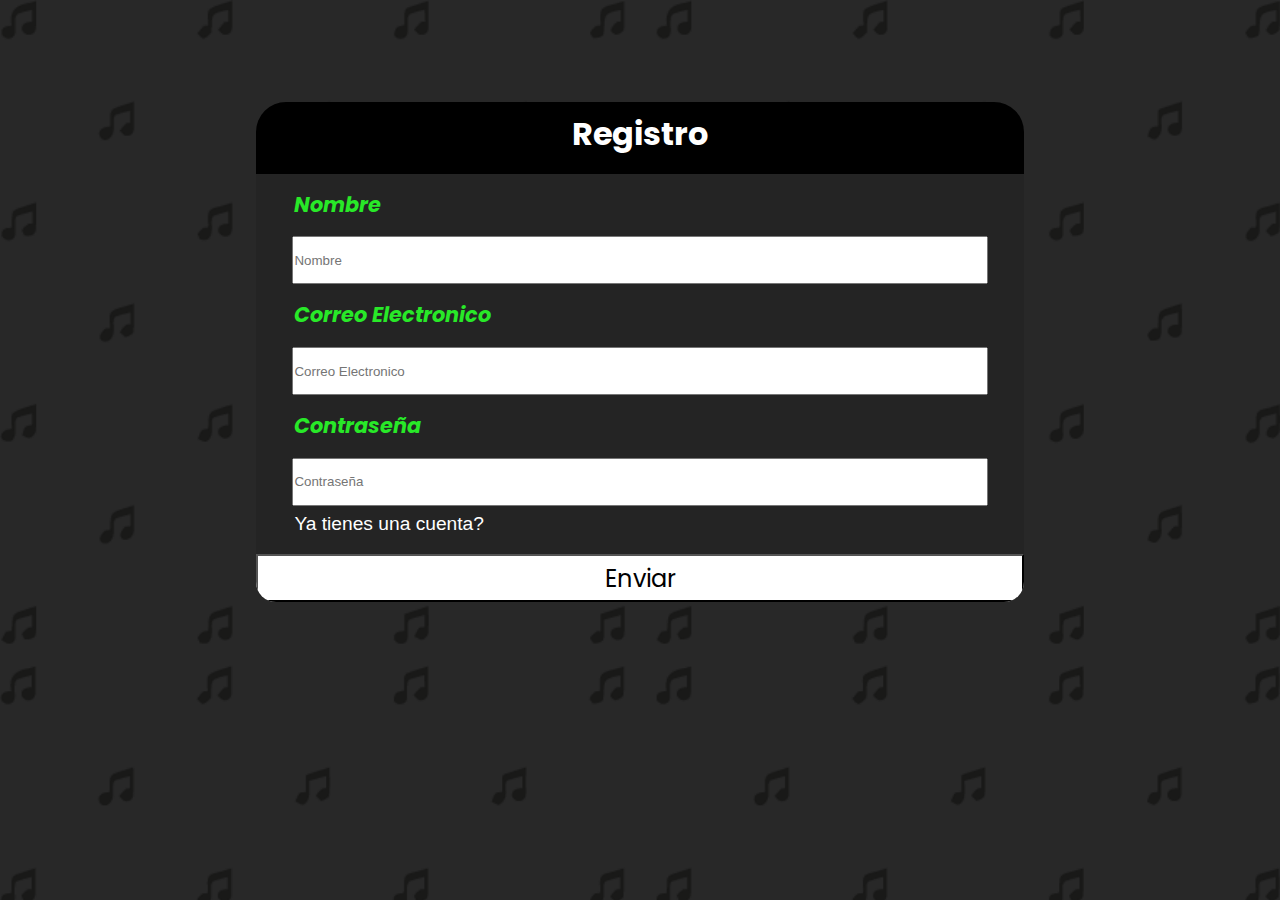
<file: index.html>
<!DOCTYPE html>
<html lang="en">
<head>
    <meta charset="UTF-8">
    <meta name="viewport" content="width=device-width, initial-scale=1.0">
    <title>Spotify Song Tracker</title>
    <link rel="stylesheet" href="css/styles_index.css">

    <!--Fuente-->
    <link rel="preconnect" href="https://fonts.googleapis.com">
<link rel="preconnect" href="https://fonts.gstatic.com" crossorigin>
<link href="https://fonts.googleapis.com/css2?family=Poppins:ital,wght@0,100;0,200;0,300;0,400;0,500;0,600;0,700;0,800;0,900;1,100;1,200;1,300;1,400;1,500;1,600;1,700;1,800;1,900&display=swap" rel="stylesheet">
</head>
<body>
    <main>
        <section class="registro">
            <h2>Registro</h2>
            <form class="form_registro">
                <label class="label_nombre" for="nombre">Nombre</label>
                <input class="nombre" name="nombre" type="text" required placeholder="Nombre">
                <label class="label_email" for="email">Correo Electronico</label>
                <input class="email" type="email" name="email" required placeholder="Correo Electronico">
                <label class="label_pass" for="password">Contraseña</label>
                <input class="pass" type="password" name="password" required placeholder="Contraseña">
                <a href="login.html">Ya tienes una cuenta?</a>
                <button class="enviar" onclick="registro(event)" type="button">Enviar</button>
            </form>
        </section>
    </main>
</body>
<script src="java/script.js"></script>
</html>
</file>
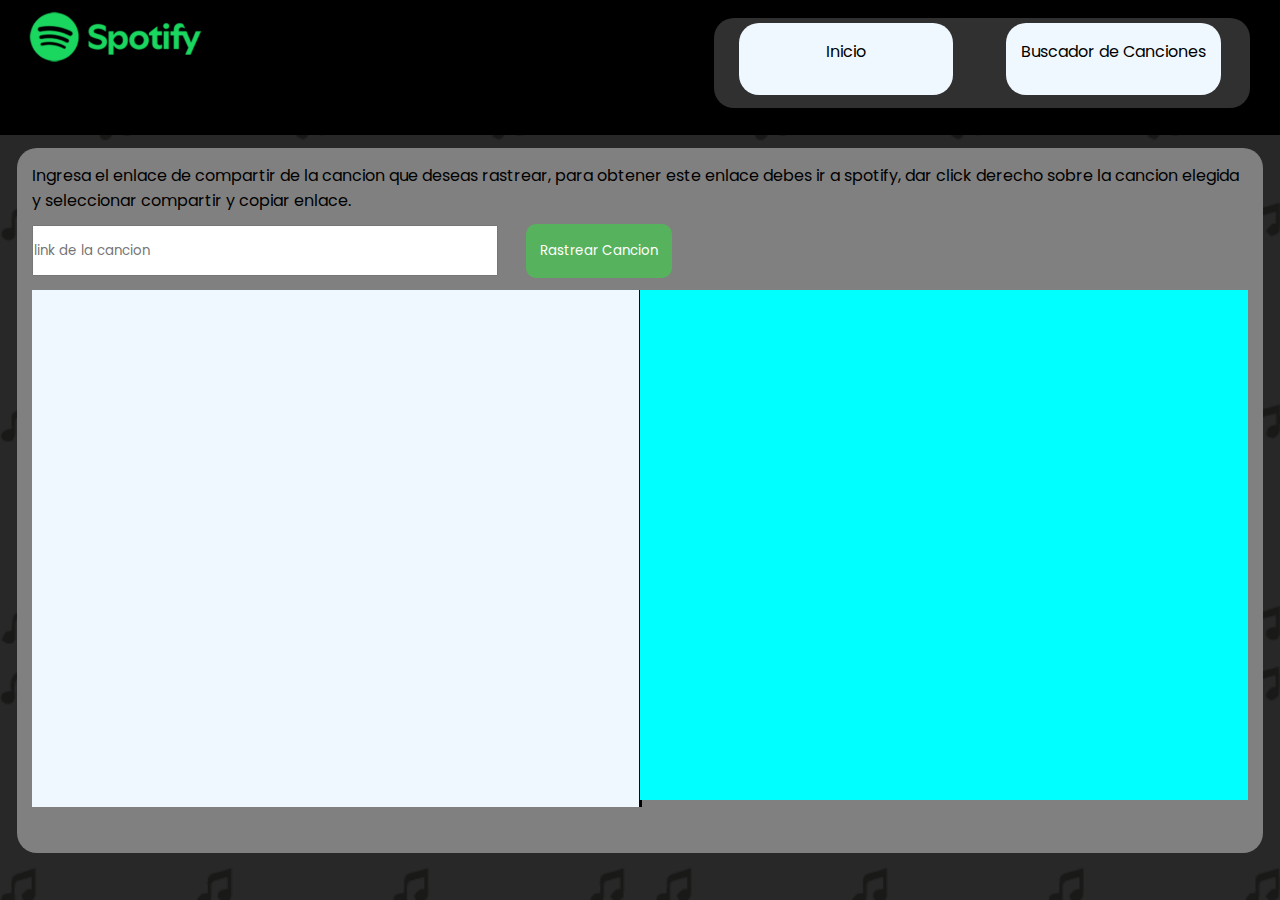
<file: api.html>
<!DOCTYPE html>
<html lang="en">
<head>
    <meta charset="UTF-8">
    <meta name="viewport" content="width=device-width, initial-scale=1.0">
    <title>Document</title>
    <link rel="stylesheet" href="css/styles_api.css">

            <!--Fuente-->
            <link rel="preconnect" href="https://fonts.googleapis.com">
            <link rel="preconnect" href="https://fonts.gstatic.com" crossorigin>
            <link href="https://fonts.googleapis.com/css2?family=Poppins:ital,wght@0,100;0,200;0,300;0,400;0,500;0,600;0,700;0,800;0,900;1,100;1,200;1,300;1,400;1,500;1,600;1,700;1,800;1,900&display=swap" rel="stylesheet">
    
</head>
<body>
    <main>
        <header>
            <figure class="logo"><img src="recursos/logo_spotify.png" alt=""></figure>
            <h2 id="bienvenida"></h2>
            <nav>
               <ul>
                <li id="li_inicio"><a href="inicio.html">Inicio</a></li>
                <li id="li_api"><a href="api.html">Buscador de Canciones</a></li>
               </ul> 
            </nav>
        </header>
        <section class="principal">
            <p>Ingresa el enlace de compartir de la cancion que deseas rastrear, para obtener este enlace debes ir a spotify, dar click derecho 
                sobre la cancion elegida y seleccionar compartir y copiar enlace.
            </p>
            <input type="text" name="link" id="link" placeholder="link de la cancion"> 
            <button id="boton" onclick="rastrear()" >Rastrear Cancion</button>
            <section class="cancion">
                <aside class="no_letra">
                </aside>
                <aside class="letra">
                    
                </aside>
            </section>
            
            
        </section>
    </main>
</body>
<script src="java/script.js"></script>
</html>
</file>
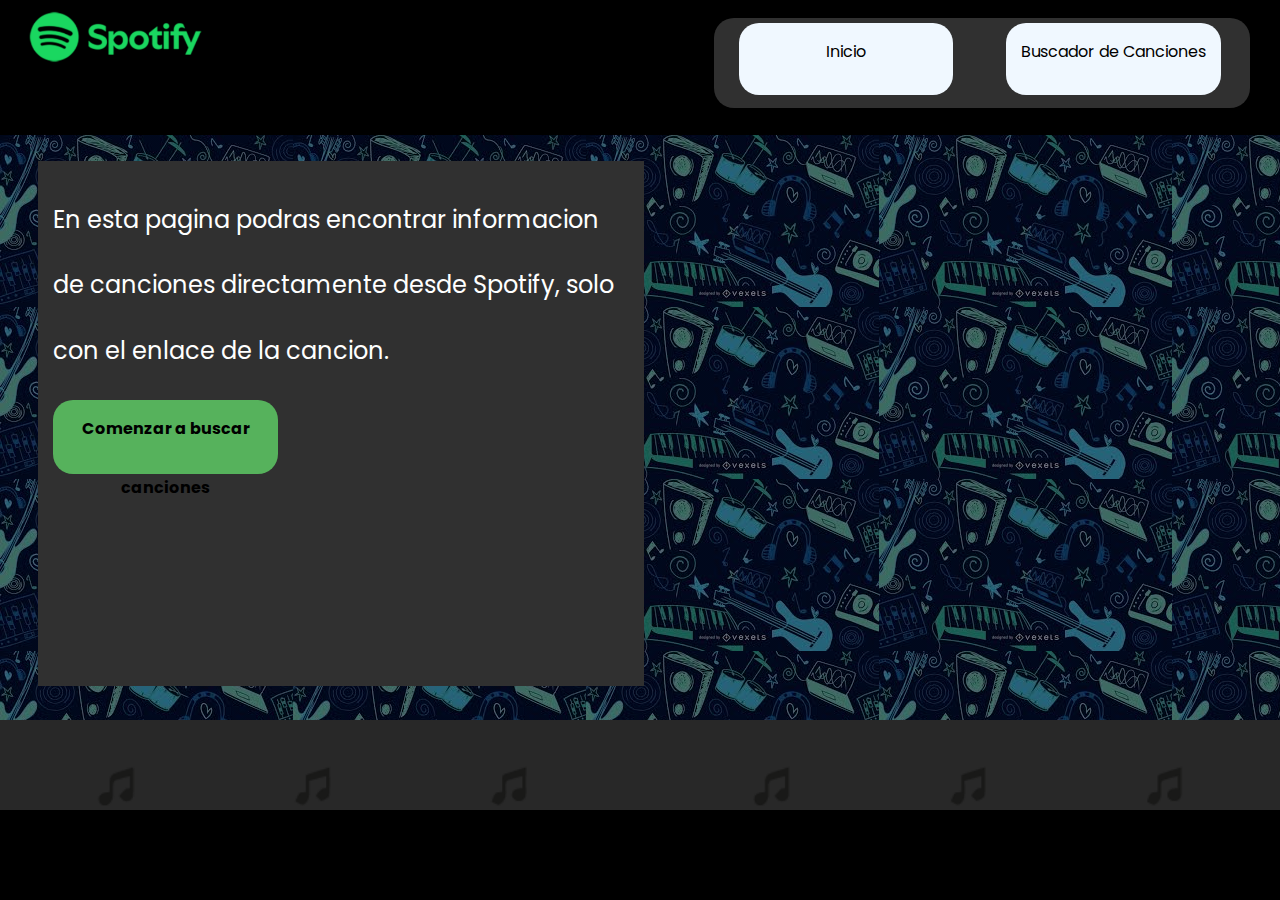
<file: inicio.html>
<!DOCTYPE html>
<html lang="en">
<head>
    <meta charset="UTF-8">
    <meta name="viewport" content="width=device-width, initial-scale=1.0">
    <title>Spotify Song Information Tracker</title>
    <link rel="stylesheet" href="css/styles_inicio.css">

        <!--Fuente-->
        <link rel="preconnect" href="https://fonts.googleapis.com">
        <link rel="preconnect" href="https://fonts.gstatic.com" crossorigin>
        <link href="https://fonts.googleapis.com/css2?family=Poppins:ital,wght@0,100;0,200;0,300;0,400;0,500;0,600;0,700;0,800;0,900;1,100;1,200;1,300;1,400;1,500;1,600;1,700;1,800;1,900&display=swap" rel="stylesheet">
        
</head>
<body>
    <main>
    <header>
        <figure class="logo"><img src="recursos/logo_spotify.png" alt=""></figure>
        <h2 id="bienvenida"></h2>
        <nav>
           <ul>
            <li id="li_inicio"><a href="inicio.html">Inicio</a></li>
            <li id="li_api"><a href="api.html">Buscador de Canciones</a></li>
           </ul> 
        </nav>
    </header>
    <section>
        <figure class="principal">
            <section>
                <h2 id="bienveni2" ></h2>
                <p>En esta pagina podras encontrar informacion de canciones directamente 
                    desde Spotify, solo con el enlace de la cancion.   
                </p>
                <li><a href="api.html"><b>Comenzar a buscar canciones</b></a></li>
            </section>

        </figure>
    </section>
    <footer></footer></main>
</body>
<script src="java/script.js"></script>
</html>
</file>
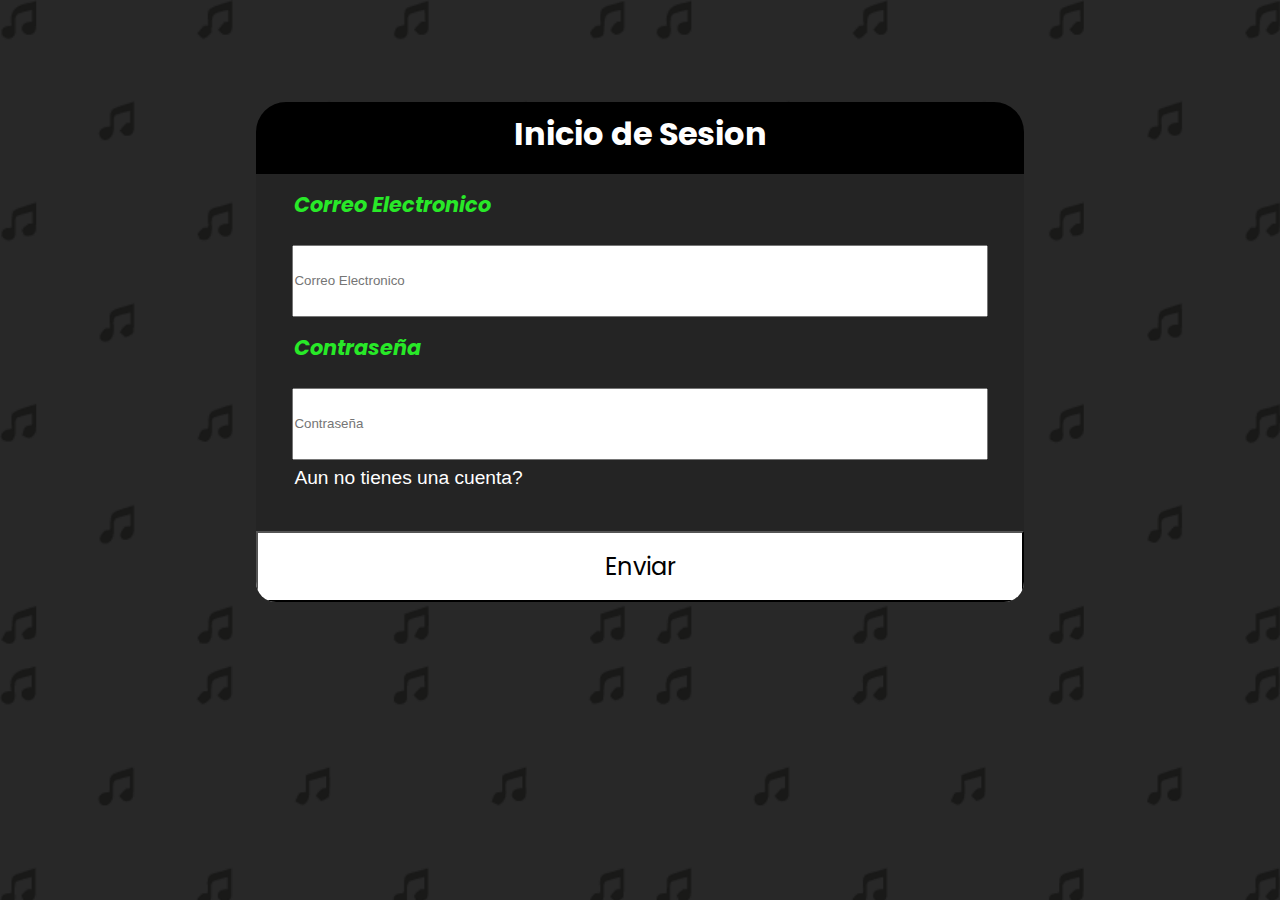
<file: login.html>
<!DOCTYPE html>
<html lang="en">
<head>
    <meta charset="UTF-8">
    <meta name="viewport" content="width=device-width, initial-scale=1.0">
    <title>Spotify Song Tracker</title>
    <link rel="stylesheet" href="css/styles_login.css">

    <!--Fuente-->
    <link rel="preconnect" href="https://fonts.googleapis.com">
<link rel="preconnect" href="https://fonts.gstatic.com" crossorigin>
<link href="https://fonts.googleapis.com/css2?family=Poppins:ital,wght@0,100;0,200;0,300;0,400;0,500;0,600;0,700;0,800;0,900;1,100;1,200;1,300;1,400;1,500;1,600;1,700;1,800;1,900&display=swap" rel="stylesheet">
</head>
<body>
    <main>
        <section class="registro">
            <h2>Inicio de Sesion</h2>
            <form class="form_registro">
                <label id="login_lemail" class="label_email" for="email">Correo Electronico</label>
                <input id="login_email" class="email" type="email" name="email" required placeholder="Correo Electronico">
                <label id="login_lpass" class="label_pass" for="password">Contraseña</label>
                <input id="login_pass" class="pass" type="password" name="password" required placeholder="Contraseña">
                <a href="index.html">Aun no tienes una cuenta?</a>
                <button class="enviar" onclick="login(event)" type="button">Enviar</button>
            </form>
        </section>
    </main>
</body>
<script src="java/script.js"></script>
</html>
</file>
<file: css/styles_index.css>
*{
    padding: 0;
    margin: 0;
}
main{
    background-color: rgb(40, 40, 40);
    width: 100%;
    background-image: url(/recursos/patron_fondo_2.png);
    background-repeat: no-repeat;
    background-size: cover;
    height: 100dvh;
}
.registro{
    width: 60%;
    margin-left: 20%;
    height: 500px;
    margin-top: 8%;
    display: grid;
    grid-template-columns: 1fr;
    grid-template-rows: 0.5fr 3fr;
    position: absolute;
    background-color: black;
    border-radius: 30px;
    grid-template-areas: 
    "titulo"
    "form";
}
.registro h2{
    grid-area: titulo;
    width: 100%;
    height: 100%;
    text-align: center;
    color: white;
    line-height: 200%;
    font-family: "Poppins", sans-serif;
    font-size: 200%;
}
.form_registro{
    grid-area: form;
    display: grid;
    grid-template-columns: 1fr;
    grid-template-rows: repeat(8,1fr);
    background-color: rgb(36, 36, 36);
    grid-template-areas: 
    "lnombre"
    "nombre"
    "lemail"
    "email"
    "lpass"
    "pass"
    "ul"
    "enviar";
    border-radius: 0px 0px 20px 20px;
    overflow: hidden;
}
.label_nombre{
    grid-area: lnombre;
    font-family: "Poppins", sans-serif;
  font-weight: 700;
  font-style: italic;
  line-height:300%;
  font-size: 130%;
  margin-left: 5%;
  color: rgb(40, 233, 40);

}
.nombre{
    grid-area: nombre;
    width: 90%;
    justify-self: center;
}
.label_email{
    grid-area: lemail;
    font-family: "Poppins", sans-serif;
  font-weight: 700;
  font-style: italic;
  line-height:300%;
  font-size: 130%;
  margin-left: 5%;
  color: rgb(40, 233, 40);

}
.email{
    grid-area: email;
    width: 90%;
    justify-self: center;
}
.label_pass{
    grid-area: lpass;
    font-family: "Poppins", sans-serif;
  font-weight: 700;
  font-style: italic;
  line-height:300%;
  font-size: 130%;
  margin-left: 5%;
  color: rgb(40, 233, 40);

}
.pass{
    grid-area: pass;
    width: 90%;
    justify-self: center;
}
.enviar{
    grid-area: enviar;
    font-family: "Poppins", sans-serif;
    background-color: white;
    color: black;
    transition: 0.2s;
    font-size: 150%;
}
.enviar:hover{
    background-color: black;
    color: white;
}
form a{
    grid-area: ul;
    margin-left: 5%;
    text-decoration: none;
    font-size: 120%;
    color: white;
    font-family: Arial, Helvetica, sans-serif;
    line-height: 190%;
}
</file>
<file: css/styles_api.css>
*{
    padding: 0;
    margin: 0;
}
*{
    padding: 0;
    margin: 0;
}
main{
    background-color: rgb(40, 40, 40);
    width: 100%;
    background-image: url(/recursos/patron_fondo_2.png);
    background-repeat: no-repeat;
    background-size: cover;
    height: 100dvh;
}
header{
    width: 100%;
    height: 15dvh;
    background-color: black;
    display: grid;
    grid-template-columns: 0.9fr 1.4fr 2fr;
    grid-template-rows: 1fr;
    grid-template-areas: 
    "logo bienvenida nav";
    
}
.logo{
    grid-area: logo;
    width: 100%;
    height: 15dvh;
}
.logo img{
    width: 66%;
    margin-top: -5%;
    margin-left: 10%;
}
#bienvenida{
    grid-area: bienvenida;
    width: 100%;
    height: 15dvh;
    font-family: "Poppins", sans-serif;
    color: white;
    line-height: 450%;
}
nav{
    grid-area: nav;
    width: 90%;
    height: 10dvh;
    background-color: rgb(48, 48, 48);
    border-radius: 20px;
    margin-left: 5%;
    margin-top: 3%;
    display: flex;
}
nav ul{
    width: 100%;
    display: grid;
    grid-template-columns: 1fr 1fr;
    grid-template-rows: 1fr;
    grid-template-areas: 
    "liinicio liapi";
    list-style: none;
}
#li_inicio{
    grid-area: liinicio;
    width: 80%;
    height: 80%;
    align-content: center;
    text-align: center;
    background: aliceblue;
    border-radius: 20px;
    margin-top: 2%;
    margin-left: 9%;
    transition: 0.3s ease-in-out;
}
#li_api{
    grid-area: liapi;
    width: 80%;
    height: 80%;
    align-content: center;
    text-align: center;
    background: aliceblue;
    border-radius: 20px;
    margin-top: 2%;
    transition: 0.3s ease-in-out;
    margin-left: 9%;
}
nav ul li a{
    text-decoration: none;
    font-family: "Poppins", sans-serif;
    color: black;
    transition: 0.3s;
    width: 100%;
    height: 100%;
    display: block;
    line-height: 359%;
    transition: ease-in-out;
}
#li_inicio:hover, #li_api:hover {
    background-color: #56B25C;
    transform: scale(1.1); 
}
#li_inicio:hover a, #li_api:hover a {
    color: white;
}
.principal{
    width: 95%;
    height: 75dvh;
    justify-self: center;
    font-family: "Poppins", sans-serif;
    background-color: grey;
    margin-top: 1%;
    border-radius: 20px;
    padding: 15px;
}
.principal input {
    width: 38%;
    font-family: "Poppins", sans-serif;
    height: 7%;
    margin-top: 1%;
}
.principal button{
    width: 12%;
    height: 8%;
    font-family: "Poppins", sans-serif;
    border-radius: 10px;
    background-color: #56B25C;
    color: white;
    border: none;
    margin-left: 2%;
    transition: 0.3s;
}
.principal button:hover{
    transform: scale(1.1);
    background-color: white;
    color:#56B25C ;
}
.cancion{
    width: 100%;
    height: 79%;
    display: grid;
    grid-template-columns: 1fr 1fr;
    grid-template-rows: 1fr;
    grid-template-areas: 
    "informa letra";
    margin-top: 1%;
}
.no_letra{
    background-color: aliceblue;
    grid-area: informa;
    border-right: 3px solid black;
    text-align: center;
    width: 99.8%;
    height: 97%;
}
.letra{
    grid-area: letra;
    background-color: aqua;
    padding: 15px;
    height: 90%;
    overflow: auto;
    font-size: 95%;
    text-align: center;
}
.cancion_img{
    width: 50%;
    justify-self: center;
    margin-top: 2%;
    height: 70%;
}
.cancion_img img{
    width: 100%;
    height: 100%;
}
</file>
<file: css/styles_inicio.css>
*{
    padding: 0;
    margin: 0;
}
main{
    background-color: rgb(40, 40, 40);
    width: 100%;
    background-image: url(/recursos/patron_fondo_2.png);
    background-repeat: no-repeat;
    background-size: cover;
    height: 100dvh;
}
header{
    width: 100%;
    height: 15dvh;
    background-color: black;
    display: grid;
    grid-template-columns: 0.9fr 1.4fr 2fr;
    grid-template-rows: 1fr;
    grid-template-areas: 
    "logo bienvenida nav";
    
}
.logo{
    grid-area: logo;
    width: 100%;
    height: 15dvh;
}
.logo img{
    width: 66%;
    margin-top: -5%;
    margin-left: 10%;
}
#bienvenida{
    grid-area: bienvenida;
    width: 100%;
    height: 15dvh;
    font-family: "Poppins", sans-serif;
    color: white;
    line-height: 450%;
}
nav{
    grid-area: nav;
    width: 90%;
    height: 10dvh;
    background-color: rgb(48, 48, 48);
    border-radius: 20px;
    margin-left: 5%;
    margin-top: 3%;
    display: flex;
}
nav ul{
    width: 100%;
    display: grid;
    grid-template-columns: 1fr 1fr;
    grid-template-rows: 1fr;
    grid-template-areas: 
    "liinicio liapi";
    list-style: none;
}
#li_inicio{
    grid-area: liinicio;
    width: 80%;
    height: 80%;
    align-content: center;
    text-align: center;
    background: aliceblue;
    border-radius: 20px;
    margin-top: 2%;
    margin-left: 9%;
    transition: 0.3s ease-in-out;
}
#li_api{
    grid-area: liapi;
    width: 80%;
    height: 80%;
    align-content: center;
    text-align: center;
    background: aliceblue;
    border-radius: 20px;
    margin-top: 2%;
    transition: 0.3s ease-in-out;
    margin-left: 9%;
}
nav ul li a{
    text-decoration: none;
    font-family: "Poppins", sans-serif;
    color: black;
    transition: 0.3s;
    width: 100%;
    height: 100%;
    display: block;
    line-height: 359%;
    transition: ease-in-out;
}
#li_inicio:hover, #li_api:hover {
    background-color: #56B25C;
    transform: scale(1.1); 
}
#li_inicio:hover a, #li_api:hover a {
    color: white;
}
.principal {
    background: linear-gradient(rgba(0, 0, 0, 0.5), rgba(0, 0, 0, 0.5)), url('/recursos/fondo.jfif');
    width: 100%;
    height: 65dvh;
}
.principal section{
    background-color: rgb(48, 48, 48);
    width: 45%;
    color: white;
    padding: 15px;
    margin-left: 3%;
    height: 55%;
    margin-top: 2%;
    position: absolute;
}
.principal section h2{
    font-size: 300%;
    margin-top: 2%;
    font-family: "Poppins", sans-serif;
}
.principal section p{
    font-size: 150%;
    font-family: "Poppins", sans-serif;
    margin-top: 1%;
    line-height: 272%;
}
.principal section li{
    list-style: none;
    background-color: #56B25C;
    width: 39%;
    height: 15%;
    margin-top: 3%;
    border-radius: 20px;
    text-align: center;
    align-content: center;
    transition: 0.2s ease-in-out;
}
.principal section li a{
    font-family: "Poppins", sans-serif;
    text-decoration: none;
    color: black;
    width: 100%;
    height: 100%;
    line-height: 365%;
    display: block;
}
.principal section li:hover{
    transform: scale(1.1);
    color: black;
    background-color: white;
}
footer{
    width: 100%;
    height: 10dvh;
    background-color: black;
    margin-top: 10dvh;
}
</file>
<file: css/styles_login.css>
*{
    padding: 0;
    margin: 0;
}
main{
    background-color: rgb(40, 40, 40);
    width: 100%;
    background-image: url(/recursos/patron_fondo_2.png);
    background-repeat: no-repeat;
    background-size: cover;
    height: 100dvh;
}
.registro{
    width: 60%;
    margin-left: 20%;
    height: 500px;
    margin-top: 8%;
    display: grid;
    grid-template-columns: 1fr;
    grid-template-rows: 0.5fr 3fr;
    position: absolute;
    background-color: black;
    border-radius: 30px;
    grid-template-areas: 
    "titulo"
    "form";
}
.registro h2{
    grid-area: titulo;
    width: 100%;
    height: 100%;
    text-align: center;
    color: white;
    line-height: 200%;
    font-family: "Poppins", sans-serif;
    font-size: 200%;
}
.form_registro{
    grid-area: form;
    display: grid;
    grid-template-columns: 1fr;
    grid-template-rows: repeat(6,1fr);
    background-color: rgb(36, 36, 36);
    grid-template-areas: 
  
    "lemail"
    "email"
    "lpass"
    "pass"
    "ul"
    "enviar";
    border-radius: 0px 0px 20px 20px;
    overflow: hidden;
}
.label_nombre{
    grid-area: lnombre;
    font-family: "Poppins", sans-serif;
  font-weight: 700;
  font-style: italic;
  line-height:300%;
  font-size: 130%;
  margin-left: 5%;
  color: rgb(40, 233, 40);

}
.nombre{
    grid-area: nombre;
    width: 90%;
    justify-self: center;
}
.label_email{
    grid-area: lemail;
    font-family: "Poppins", sans-serif;
  font-weight: 700;
  font-style: italic;
  line-height:300%;
  font-size: 130%;
  margin-left: 5%;
  color: rgb(40, 233, 40);

}
.email{
    grid-area: email;
    width: 90%;
    justify-self: center;
}
.label_pass{
    grid-area: lpass;
    font-family: "Poppins", sans-serif;
  font-weight: 700;
  font-style: italic;
  line-height:300%;
  font-size: 130%;
  margin-left: 5%;
  color: rgb(40, 233, 40);

}
.pass{
    grid-area: pass;
    width: 90%;
    justify-self: center;
}
.enviar{
    grid-area: enviar;
    font-family: "Poppins", sans-serif;
    background-color: white;
    color: black;
    transition: 0.2s;
    font-size: 150%;
}
.enviar:hover{
    background-color: black;
    color: white;
}
form a{
    grid-area: ul;
    margin-left: 5%;
    text-decoration: none;
    font-size: 120%;
    color: white;
    font-family: Arial, Helvetica, sans-serif;
    line-height: 190%;
}
</file>
